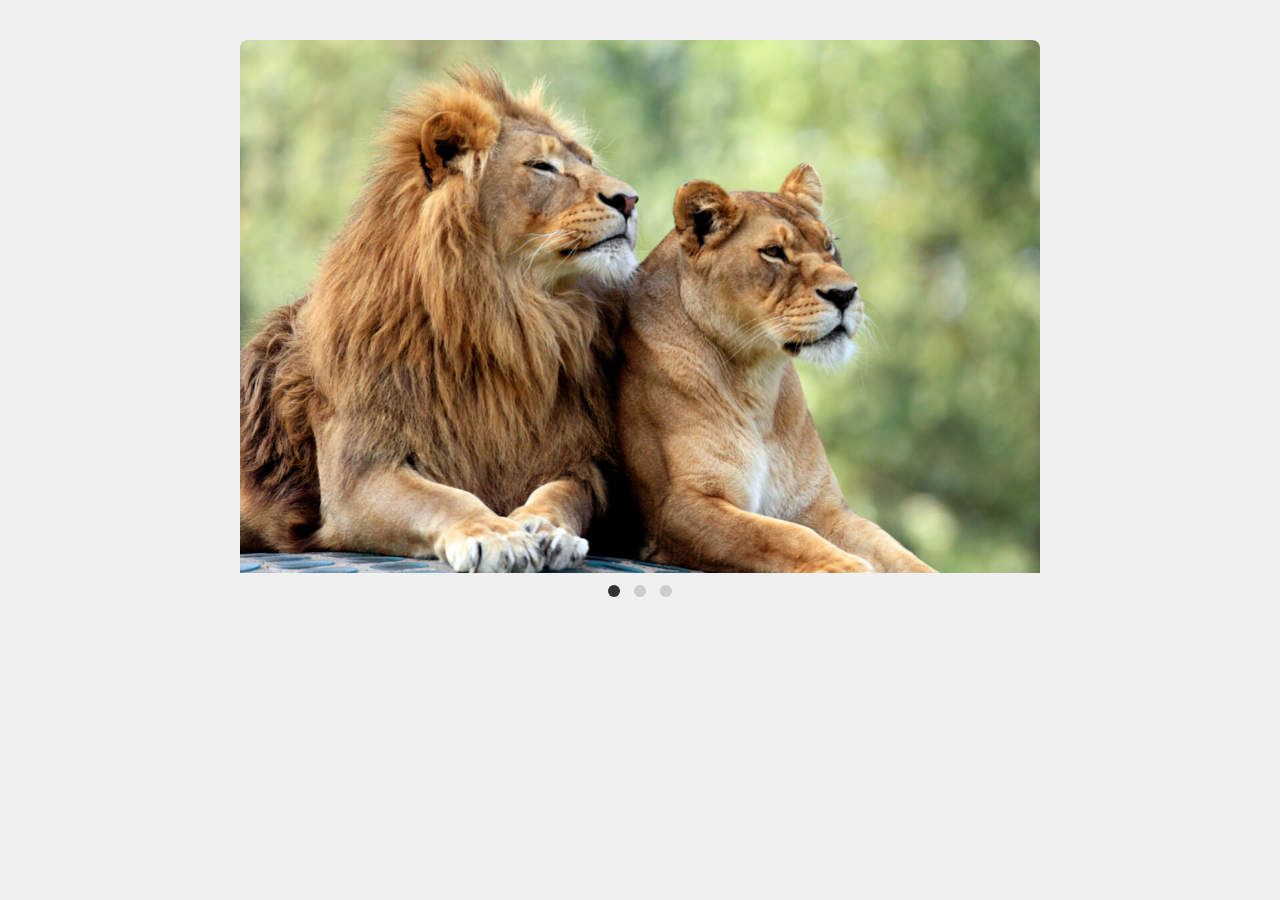
<file: galeria_fotos_javascript/index.html>
<!DOCTYPE html>
<!-- Define o tipo de documento como HTML5 -->

<html lang="pt-br">
<!-- Início do documento HTML e definição do idioma como português do Brasil -->

<head>
  <meta charset="UTF-8">
  <!-- Define o conjunto de caracteres como UTF-8, que suporta acentuação e caracteres especiais -->

  <title>Slider com Bolinhas</title>
  <!-- Define o título da aba do navegador -->

  <link rel="stylesheet" href="style.css">
  <!-- Importa o arquivo CSS externo chamado "style.css" para aplicar estilos na página -->
</head>

<body>
<!-- Início do corpo da página, onde ficará o conteúdo visível -->

  <div class="slider">
  <!-- Container principal do slider -->

    <div class="slides">
    <!-- Container que agrupa todos os slides -->

      <div class="slide active">
      <!-- Primeiro slide; a classe "active" indica que ele começa visível -->
        <img src="foto1.jpg" alt="Slide 1">
        <!-- Imagem do primeiro slide com texto alternativo -->
      </div>

      <div class="slide">
      <!-- Segundo slide (inicialmente oculto) -->
        <img src="foto2.jpg" alt="Slide 2">
        <!-- Imagem do segundo slide -->
      </div>

      <div class="slide">
      <!-- Terceiro slide (inicialmente oculto) -->
        <img src="foto3.jpg" alt="Slide 3">
        <!-- Imagem do terceiro slide -->
      </div>

    </div>
    <!-- Fim do container de slides -->

    <div class="dots">
    <!-- Container para as bolinhas de navegação (paginador) -->

      <span class="dot active" onclick="goToSlide(0)"></span>
      <!-- Primeira bolinha; classe "active" indica que está selecionada. Ao clicar, chama a função goToSlide(0) -->

      <span class="dot" onclick="goToSlide(1)"></span>
      <!-- Segunda bolinha; ao clicar, chama a função goToSlide(1) -->

      <span class="dot" onclick="goToSlide(2)"></span>
      <!-- Terceira bolinha; ao clicar, chama a função goToSlide(2) -->

    </div>
    <!-- Fim do container das bolinhas -->

  </div>
  <!-- Fim do container principal do slider -->

  <script src="script.js"></script>
  <!-- Importa o arquivo JavaScript externo chamado "script.js", que controla a troca de slides e o comportamento das bolinhas -->

</body>
</html>
<!-- Fim do documento HTML -->
</file>
<file: galeria_fotos_javascript/style.css>
body {
  margin: 0;
  font-family: sans-serif;
  background: #f0f0f0;
}

.slider {
  position: relative;
  max-width: 800px;
  margin: 40px auto;
  overflow: hidden;
  border-radius: 8px;
}

.slides {
  display: flex;
  transition: transform 0.5s ease-in-out;
}

.slide {
  min-width: 100%;
  box-sizing: border-box;
}

.slide img {
  width: 100%;
  display: block;
}

.dots {
  text-align: center;
  margin-top: 10px;
}

.dot {
  display: inline-block;
  width: 12px;
  height: 12px;
  margin: 0 5px;
  background: #ccc;
  border-radius: 50%;
  cursor: pointer;
  transition: background 0.3s;
}

.dot.active {
  background: #333;
}
</file>
